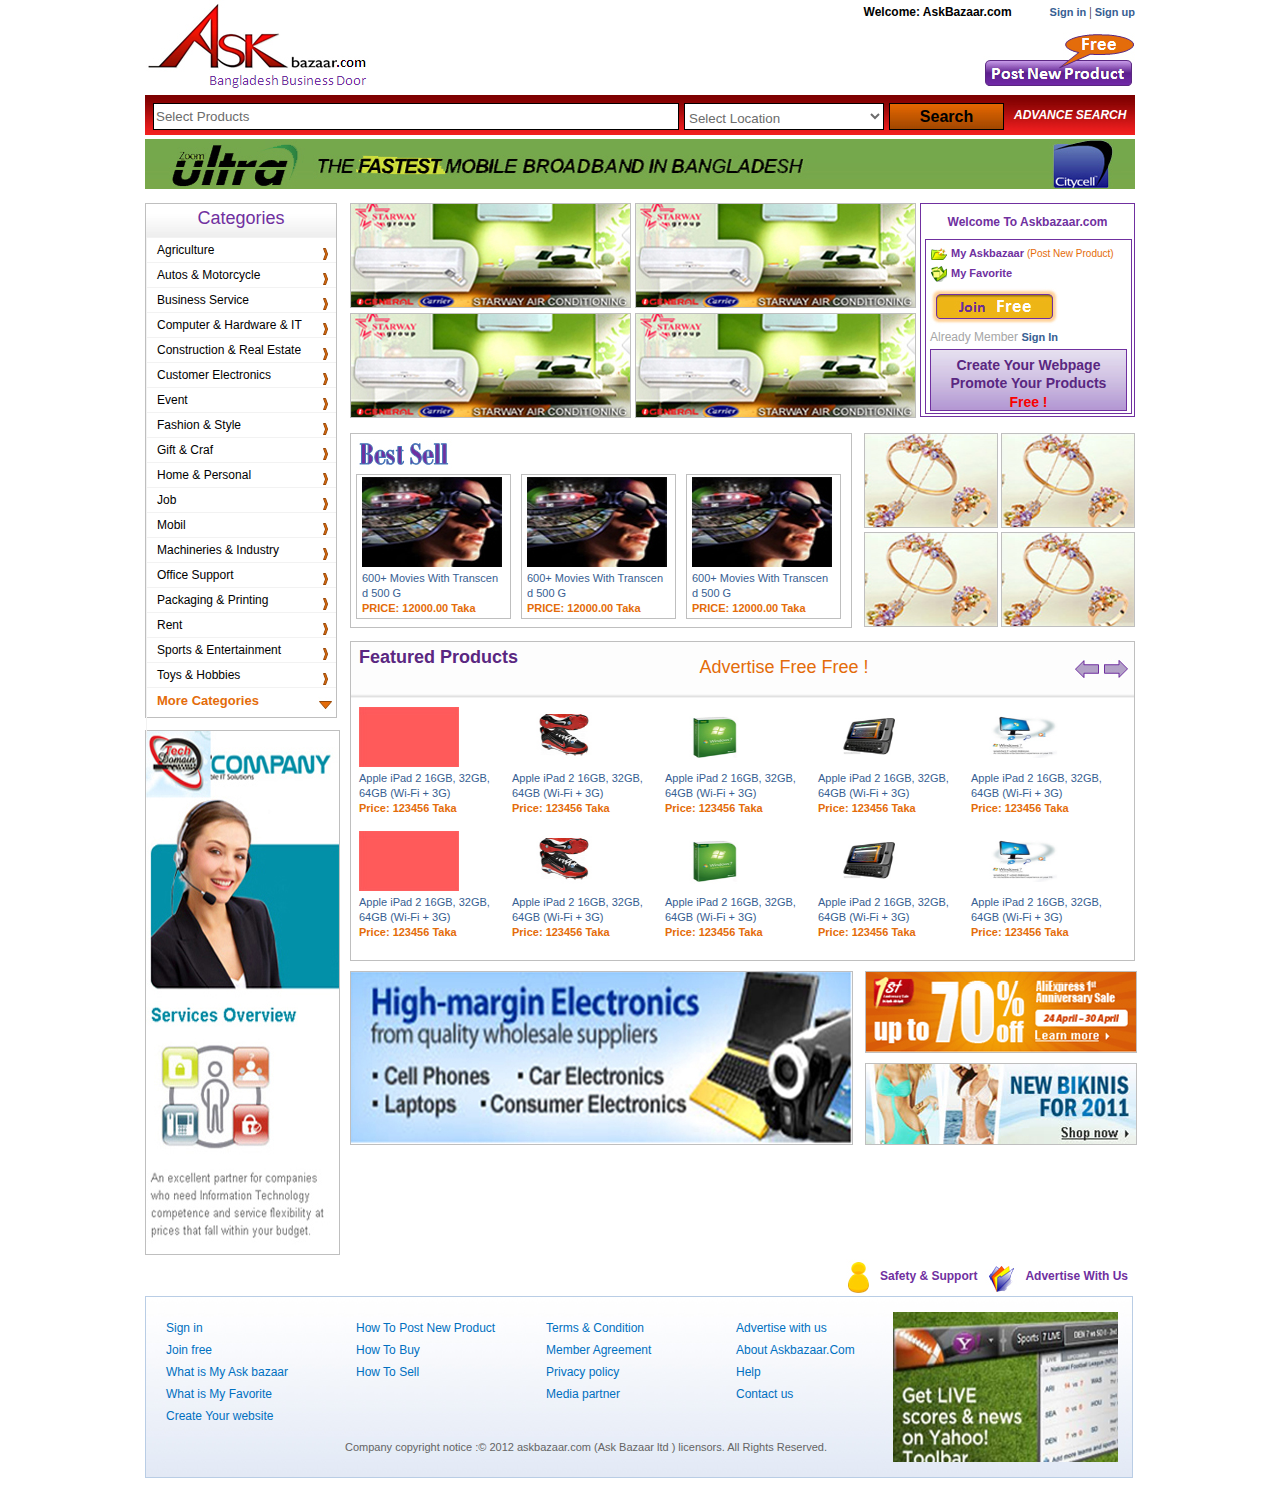
<file: index.html>
<!DOCTYPE html PUBLIC "-//W3C//DTD XHTML 1.0 Strict//EN" "http://www.w3.org/TR/xhtml1/DTD/xhtml1-strict.dtd">
<html xmlns="http://www.w3.org/1999/xhtml" xml:lang="en" lang="en" dir="ltr">
<head>
    <meta http-equiv="Content-Type" content="text/html; charset=utf-8" />
    <title>::. Welcome to AskBazaar.com .::</title>
    <meta http-equiv="Content-Type" content="text/html; charset=utf-8" />
    
    <link rel="shortcut icon" href="images/favicon.ico" type="image/x-icon" />
    
    <script type="text/javascript" src="js/jquery.min.js"></script>
    
    <!-- link to the CSS files for this menu type -->
    <link rel="stylesheet" media="screen" href="js/superfish/css/superfish.css" />
    <link rel="stylesheet" media="screen" href="js/superfish/css/superfish-vertical.css" />
    
    <!-- link to the JavaScript files (hoverIntent is optional) -->
    <script type="text/javascript" src="js/superfish/js/hoverIntent.js"></script> 
    <script type="text/javascript" src="js/superfish/js/superfish.js"></script> 
     
    <!-- initialise Superfish -->
    <script type="text/javascript">
        $(document).ready(function(){ 
            $("ul.sf-menu").superfish({ 
                animation: {height:'show'},   // slide-down effect without fade-in 
                delay:     1200               // 1.2 second delay on mouseout 
            }); 
        });
    </script>
    
    <link type="text/css" rel="stylesheet" media="all" href="css/style.css" />
</head>

<body>
<div id="container">
    
    <div id="header">
        <img width="225" height="91" src="./images/theme/logo.jpg" />
        <ul class="right-block">
            <li class="site-welcome black_text12_BOLD">Welcome: AskBazaar.com</li>
            <li class="nav">
                <a href="#">Sign in</a>
                <span class="black_text11_BOLD">|</span>
                <a href="#">Sign up</a>
            </li>
        </ul>
        <div class="free-offer">
            <img border="0" width="152" height="56" usemap="#Map" src="images/theme/post_new_product_free.jpg" />
            <map id="Map" name="Map"><area href="#" coords="7,32,144,52" shape="rect"></map>
        </div>
    </div>
    <!-- /#header -->
    
    <div id="searchbar">
        <ul>
            <li><input class="search-key" type="text" size="40" value="Select Products" name="textfield" /></li>
            <li>
                <select name="select" class="search-location">
                    <option>Select Location</option>
                </select>
            </li>
            <li><input type="submit" value="Search" name="Submit" class="btn-submit" /></li>
            <li class="advance-search"><a class="advance_search_link" href="#">ADVANCE SEARCH </a></li>
        </ul>
    </div>
    <!-- /#searchbar -->
    
    <div id="content-top-ad" class="bottom-space10">
        <img width="990" height="50" src="images/other/ad1.jpg">
    </div>
    <!-- /#content-top-ad -->
    
    <div id="content">
        
        <div id="leftbar" class="flt-left">
            
            <ul id="left-nav" class="sf-menu sf-vertical sf-js-enabled sf-shadow grey-box">
                <li class="left-nav-title">Categories</li>
                <li class="current">
                    <a class="sf-with-ul" href="#a">Agriculture</a>
                    <ul style="display: none; visibility: hidden; ">
                        <li>
                            <a href="#aa">sample child menu</a>
                        </li>
                        <li class=""><a class="sf-with-ul" href="#">sample child menu</a></li>
                        <li class=""><a class="sf-with-ul" href="#">sample child menu</a></li>
                    </ul>
                </li>
                <li><a href="#">Autos & Motorcycle</a></li>
                <li><a href="#">Business Service</a></li>
                <li><a href="#">Computer & Hardware & IT</a></li>
                <li><a href="#">Construction & Real Estate</a></li>
                <li><a href="#">Customer Electronics</a></li>
                <li><a href="#">Event</a></li>
                <li><a href="#">Fashion & Style</a></li>
                <li><a href="#">Gift & Craf</a></li>
                <li><a href="#">Home & Personal</a></li>
                <li><a href="#">Job</a></li>
                <li><a href="#">Mobil</a></li>
                <li><a href="#">Machineries & Industry</a></li>
                <li><a href="#">Office Support</a></li>
                <li><a href="#">Packaging & Printing</a></li>
                <li><a href="#">Rent</a></li>
                <li><a href="#">Sports & Entertainment</a></li>
                <li><a href="#">Toys & Hobbies</a></li>
                <li class="more-cat clear"><a href="#">More Categories</a></li>
            </ul>
            <!-- /#left-nav -->
            
            <img class="grey-box" width="193" height="523" src="images/other/left_ad.jpg" />

        </div>
        <!-- /#leftbar -->
        
        <div id="main-content" class="flt-right">
            <div class="content-top bottom-space10">
                <ul class="content-top-ad-block two-col">
                    <li class="col1"><img class="grey-box" width="279" height="103" src="images/other/ad2.jpg"></li>
                    <li class="col2"><img class="grey-box" width="279" height="103" src="images/other/ad2.jpg"></li>
                    <li class="col1"><img class="grey-box" width="279" height="103" src="images/other/ad2.jpg"></li>
                    <li class="col2"><img class="grey-box" width="279" height="103" src="images/other/ad2.jpg"></li>
                    <br class="clear"/>
                </ul>
                <!-- /.content-top-add-block -->
                
                <div class="account-nav myAskBazar_box">
                    <div class="MyAskBazar_text12_BOLD title">Welcome To Askbazaar.com</div>
                    <div class="menu-links myAskBazar_box">
                        <ul>
                            <li><img align="absmiddle" width="18" height="14" src="images/theme/myAskBazaar_icon.jpg"></li>
                            <li>
                                <a href="#" class="MyAskBazar_link11">My Askbazaar</a>
                                <span class="orange_text10">(Post New Product)</span>
                            </li>
                        </ul>
                        <ul>
                            <li><img align="absmiddle" width="18" height="18" src="images/theme/my_favorite_icon.jpg"></li>
                            <li><a class="MyAskBazar_link11" href="#">My Favorite</a></li>
                        </ul>
                        <a href="#"><img border="0" width="130" height="39" src="images/theme/join_free_button.jpg"></a><br/>
                        <div class="Aash_text12">
                            Already Member <a href="#" class="sign_in_link">Sign In</a> 
                        </div>
                        <div class="myAskBazar_PURPLE_box">
                            <span class="myAskBazar_PURPLE_box_TEXT">Create Your Webpage Promote Your Products</span><br>
                            <span class="myAskBazar_PURPLE_box_REDTEXT">Free !</span>
                        </div>
                    </div>
                </div>
                <!-- /.account-nav -->
                <br class="clear"/>
            </div>
            <!-- /.content-top -->
            
            <div class="best-sell-row bottom-space10">
                <div class="best-sell-prod flt-left grey-box">
                    <div class="title"><img width="96" height="31" src="images/theme/best_sell.jpg"></div>
                    <ul>
                        <li class="grey-box flt-left first">
                            <img width="140" height="90" src="images/other/ad112.jpg" /><br/>
                            <a class="product_link" href="#">600+ Movies With Transcen d 500 G</a><br/>
                            <a class="price_link" href="#">PRICE: 12000.00 Taka </a>
                        </li>
                        <li class="grey-box flt-left">
                            <img width="140" height="90" src="images/other/ad112.jpg" /><br/>
                            <a class="product_link" href="#">600+ Movies With Transcen d 500 G</a><br/>
                            <a class="price_link" href="#">PRICE: 12000.00 Taka </a>
                        </li>
                        <li class="grey-box flt-left">
                            <img width="140" height="90" src="images/other/ad112.jpg" /><br/>
                            <a class="product_link" href="#">600+ Movies With Transcen d 500 G</a><br/>
                            <a class="price_link" href="#">PRICE: 12000.00 Taka </a>
                        </li>
                    </ul>
                </div>
                <!-- /.best-sell-prod -->
                <div class="best-sell-right-ad flt-right">
                    <ul>
                        <li class="flt-right col1"><img class="grey-box" width="132" height="93" src="images/other/ad8.jpg" /></li>
                        <li class="flt-right col2"><img class="grey-box" width="132" height="93" src="images/other/ad8.jpg" /></li>
                        <li class="flt-right col1"><img class="grey-box" width="132" height="93" src="images/other/ad8.jpg" /></li>
                        <li class="flt-right col2"><img class="grey-box" width="132" height="93" src="images/other/ad8.jpg" /></li>
                    </ul>
                </div>
                <!-- /.best-sell-right-ad -->
                <br class="clear" />
            </div>
            <!-- /.best-sell-row -->
            
            <div class="featured-prod grey-box bottom-space10">
                <ul class="top-bar">
                    <li class="FeaturedPro18_BOLD flt-left">Featured Products</li>
                    <li class="free-ad"><p class="orange_text18">Advertise Free Free !</p></li>
                    <li class="nav flt-right">
                        <img class="prev" width="26" height="20" src="images/theme/arrow_left.jpg">
                        <img class="next" width="26" height="20" src="images/theme/arrow_right.jpg">
                    </li>
                    <br class="clear" />
                </ul>
                <!-- /.top-bar -->
                <ul class="prod-list">
                    <li>
                        <img width="100" height="60" src="images/other/p1-2.jpg" /><br/>
                        <a class="product_link" href="#">Apple iPad 2 16GB, 32GB, 64GB (Wi-Fi + 3G)</a><br/>
                        <a class="price_link" href="#">Price: 123456 Taka</a>
                    </li>
                    <li>
                        <img width="100" height="60" src="images/other/p2.jpg" /><br/>
                        <a class="product_link" href="#">Apple iPad 2 16GB, 32GB, 64GB (Wi-Fi + 3G)</a><br/>
                        <a class="price_link" href="#">Price: 123456 Taka</a>
                    </li>
                    <li>
                        <img width="100" height="60" src="images/other/p3.jpg" /><br/>
                        <a class="product_link" href="#">Apple iPad 2 16GB, 32GB, 64GB (Wi-Fi + 3G)</a><br/>
                        <a class="price_link" href="#">Price: 123456 Taka</a>
                    </li>
                    <li>
                        <img width="100" height="60" src="images/other/p4.jpg" /><br/>
                        <a class="product_link" href="#">Apple iPad 2 16GB, 32GB, 64GB (Wi-Fi + 3G)</a><br/>
                        <a class="price_link" href="#">Price: 123456 Taka</a>
                    </li>
                    <li>
                        <img width="100" height="60" src="images/other/p5.jpg" /><br/>
                        <a class="product_link" href="#">Apple iPad 2 16GB, 32GB, 64GB (Wi-Fi + 3G)</a><br/>
                        <a class="price_link" href="#">Price: 123456 Taka</a>
                    </li>
                    <li>
                        <img width="100" height="60" src="images/other/p1-2.jpg" /><br/>
                        <a class="product_link" href="#">Apple iPad 2 16GB, 32GB, 64GB (Wi-Fi + 3G)</a><br/>
                        <a class="price_link" href="#">Price: 123456 Taka</a>
                    </li>
                    <li>
                        <img width="100" height="60" src="images/other/p2.jpg" /><br/>
                        <a class="product_link" href="#">Apple iPad 2 16GB, 32GB, 64GB (Wi-Fi + 3G)</a><br/>
                        <a class="price_link" href="#">Price: 123456 Taka</a>
                    </li>
                    <li>
                        <img width="100" height="60" src="images/other/p3.jpg" /><br/>
                        <a class="product_link" href="#">Apple iPad 2 16GB, 32GB, 64GB (Wi-Fi + 3G)</a><br/>
                        <a class="price_link" href="#">Price: 123456 Taka</a>
                    </li>
                    <li>
                        <img width="100" height="60" src="images/other/p4.jpg" /><br/>
                        <a class="product_link" href="#">Apple iPad 2 16GB, 32GB, 64GB (Wi-Fi + 3G)</a><br/>
                        <a class="price_link" href="#">Price: 123456 Taka</a>
                    </li>
                    <li>
                        <img width="100" height="60" src="images/other/p5.jpg" /><br/>
                        <a class="product_link" href="#">Apple iPad 2 16GB, 32GB, 64GB (Wi-Fi + 3G)</a><br/>
                        <a class="price_link" href="#">Price: 123456 Taka</a>
                    </li>
                    <br class="clear" />
                </ul>
                <!-- /.prod-list -->
            </div>
            <!-- /.featured-prod -->
            
            <div class="home-ad-row-3 bottom-space10">
                <div class="col1 flt-left">
                    <img class="grey-box" width="501" height="172" src="images/other/bottom_ad.jpg" />
                </div>
                <div class="col2 flt-right">
                    <img class="grey-box" width="270" height="80" src="images/other/side1.jpg" />
                    <img class="grey-box" width="270" height="80" src="images/other/side2.jpg" />
                </div>
                <br class="clear"/>
            </div>
            <!-- /.home-ad-row-3 -->
        </div>
        <!-- /#main-content -->
        <br class="clear"/>
        
    </div>
    <!-- /#content -->
    
    <div id="footer">
        <ul class="footer-hotmenu">
            <li>
                <img align="absmiddle" width="26" height="37" src="images/theme/safety.jpg" />
                <a class="MyAskBazar_link" href="#">Safety & Support </a>
            </li>
            <li>
                <img align="absmiddle" width="32" height="34" src="images/theme/advertise.jpg" />
                <a class="MyAskBazar_link" href="#">Advertise With  Us</a>
            </li>
        </ul>
        <!-- /.footer-hotmenu -->
        <div class="footer-links blue-box bottom-space10">
            <ul class="links">
                <li><a class="bottom_link" href="#">Sign in</a></li>
                <li><a class="bottom_link" href="#">Join free </a></li>
                <li><a href="#" class="bottom_link">What is My Ask bazaar</a></li>
                <li><a href="#" class="bottom_link">What is My Favorite</a></li>
                <li><a href="#" class="bottom_link">Create Your website</a></li>
            </ul>
            <ul class="links">
                <li><a href="#" class="bottom_link">How To Post New Product</a></li>
                <li><a href="#" class="bottom_link">How To Buy</a></li>
                <li><a href="#" class="bottom_link">How To Sell</a></li>
            </ul>
            <ul class="links">
                <li><a href="#" class="bottom_link">Terms &  Condition</a></li>
                <li><a href="#" class="bottom_link">Member Agreement</a></li>
                <li><a href="#" class="bottom_link">Privacy policy</a></li>
                <li><a href="#" class="bottom_link">Media partner</a></li>
            </ul>
            <ul class="links">
                <li><a href="#" class="bottom_link">Advertise with us</a></li>
                <li><a href="#" class="bottom_link">About  Askbazaar.Com </a></li>
                <li><a href="#" class="bottom_link">Help </a></li>
                <li><a href="#" class="bottom_link">Contact us </a></li>
            </ul>
        </div>
        
        <div class="Aash_text11 copyright">Company  copyright notice :© 2012  askbazaar.com  (Ask Bazaar  ltd ) licensors. All Rights  Reserved.</div>
        
        <img class="footer-ad" width="225" height="150" src="images/other/bottom_ad2.jpg" />
        
    </div>
    <!-- /#footer -->
    
</div>
</body>

</html>
</file>
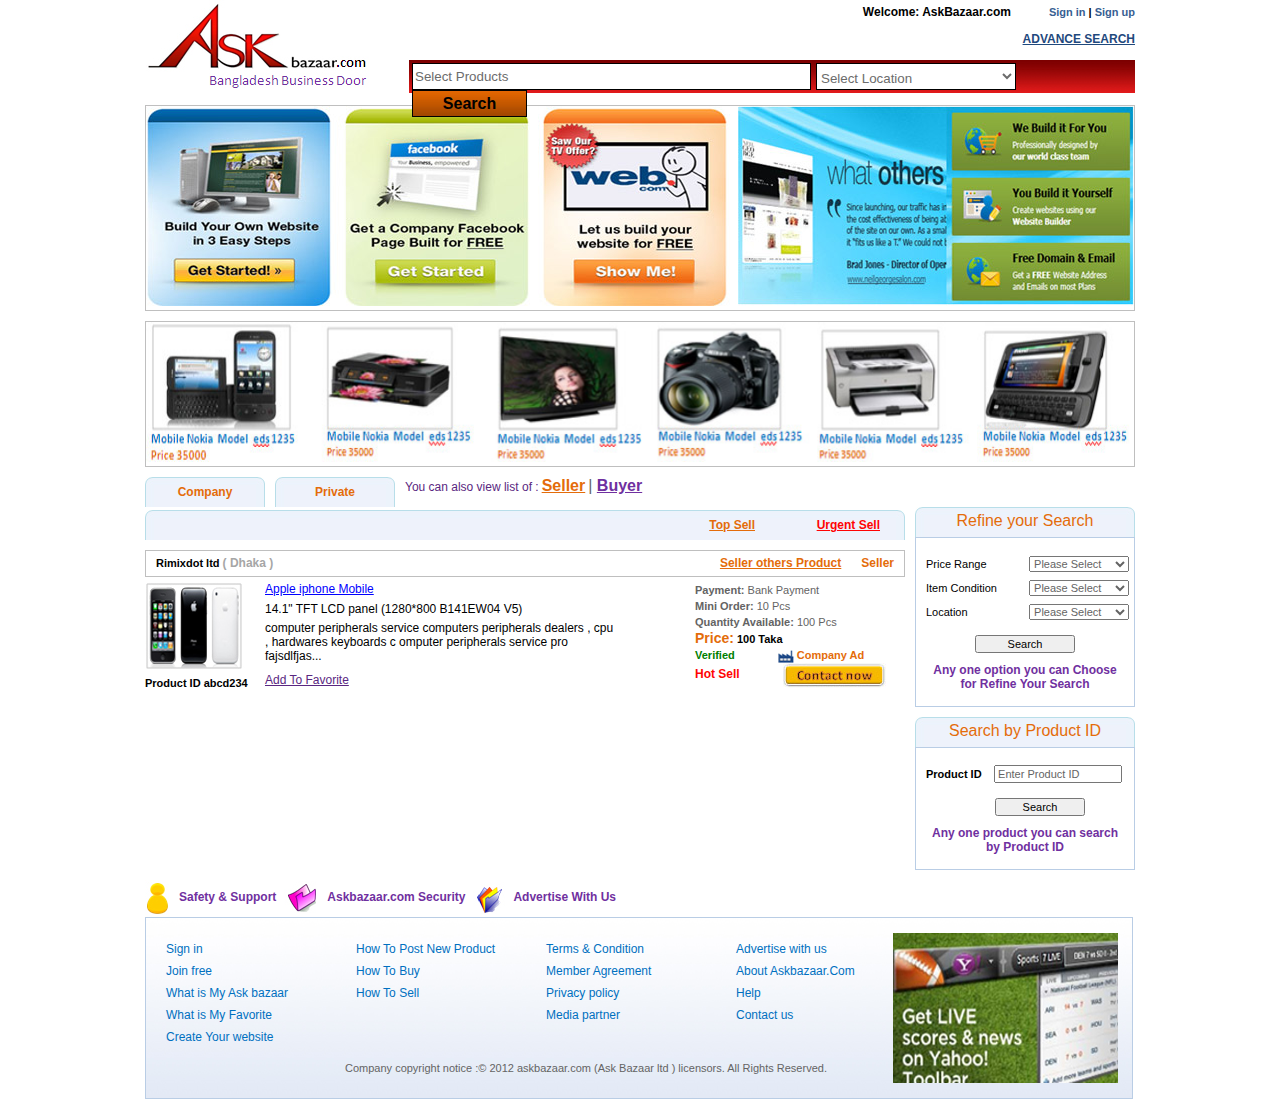
<file: search_result.html>
<!DOCTYPE html PUBLIC "-//W3C//DTD XHTML 1.0 Strict//EN" "http://www.w3.org/TR/xhtml1/DTD/xhtml1-strict.dtd">
<html xmlns="http://www.w3.org/1999/xhtml" xml:lang="en" lang="en" dir="ltr">
<head>
    <meta http-equiv="Content-Type" content="text/html; charset=utf-8" />
    <title>::. Welcome to AskBazaar.com .::</title>
    <meta http-equiv="Content-Type" content="text/html; charset=utf-8" />
    
    <link rel="shortcut icon" href="images/favicon.ico" type="image/x-icon" />
    
    <script type="text/javascript" src="js/jquery.min.js"></script>
    
    <link type="text/css" rel="stylesheet" media="all" href="css/style.css" />
</head>

<body class="search-result">
<div id="container">
    
    <div id="header" class="bottom-space10">
        <img width="225" height="91" src="./images/theme/logo.jpg" />
        <ul class="right-block">
            <li class="site-welcome black_text12_BOLD">Welcome: AskBazaar.com</li>
            <li class="nav">
                <a href="#">Sign in</a>
                <span class="black_text11_Bold">|</span>
                <a href="#">Sign up</a>
            </li>
        </ul>
        <div class="free-offer"><a href="#" class="blue_text12_BOLD">ADVANCE SEARCH</a></div>
        <div id="searchbar">
            <ul>
                <li><input class="search-key" type="text" size="40" value="Select Products" name="textfield" /></li>
                <li>
                    <select name="select" class="search-location">
                        <option>Select Location</option>
                    </select>
                </li>
                <li><input type="submit" value="Search" name="Submit" class="btn-submit" /></li>
            </ul>
        </div>
        <!-- /#searchbar -->
    </div>
    <!-- /#header -->
    
    
    <div id="content">
        
        <div class="grey-box bottom-space10">
            <img width="988" height="200" src="images/other/search_result_banner_ad.jpg" />
        </div>
        <div class="grey-box bottom-space10">
            <img width="988" height="140" src="images/other/search_result_banner_ad-2.jpg" />
        </div>
        
        <div id="result">
            <div class="tab corner">
                <ul class="company">
                    <li class="left-top"></li>
                    <li class="left"></li>
                    <li class="right-top"></li>
                    <li class="right"></li>
                    <li class="link"><a href="javascript:void(0);" class="orange_link12">Company</a></li>
                </ul>
            </div>
            <div class="tab corner">
                <ul class="private">
                    <li class="left-top"></li>
                    <li class="left"></li>
                    <li class="right-top"></li>
                    <li class="right"></li>
                    <li class="link"><a href="javascript:void(0);" class="orange_link12">Private</a></li>
                </ul>
            </div>
            <!-- /.tab -->
            
            <div class="">
                <span class="purple_text12">You can also view list of :</span>
                <a class="orange_text16" href="#"><strong>Seller</strong></a> <span class="ash_text16_Bold"> | </span>
                <a class="purple_text16_Bold" href="#"><strong>Buyer</strong></a>
            </div>
            
            <div class="result-top-bar corner">
                <br class="clear"/>
                <ul>
                    <li class="left-top"></li>
                    <li class="left"></li>
                    <li class="right-top"></li>
                    <li class="right"></li>
                    <li class="top-sell"><a href="javascript:void(0);" class="red_text12_Bold">Urgent Sell</a></li>
                    <li class="top-sell"><a href="javascript:void(0);" class="orange_text12_Bold">Top Sell</a></li>
                </ul>
            </div>
            <!-- /.result-top-bar -->
            <div class="result-item-list">
                <div class="item">
                    <ul class="item-topbar grey-box top-space10">
                        <li class="left black_text11_Bold">Rimixdot ltd <span class="Aash_text12">( Dhaka )</span></li>
                        <li class="right seller orange_text12_Bold">Seller</li>
                        <li class="right seller-other-prod"><a href="#" class="orange_text12_Bold">Seller others Product</a></li>
                    </ul>
                    <div class="item-body">
                        <div class="col-left-1">
                            <img border="0" width="100" height="90" src="images/other/product1.jpg" /><br/>
                            <strong class="black_text11">Product ID abcd234</strong>
                        </div>
                        <div class="col-left-2">
                            <a class="search_title_link12" target="_blank" href="#">Apple iphone Mobile</a>
                            <div class="model black_text12 top-bottom-space5">14.1" TFT LCD panel (1280*800 B141EW04 V5)</div>
                            <div class="black_text12 bottom-space10">
                                computer peripherals service computers peripherals dealers , cpu , hardwares
                                keyboards c omputer peripherals service pro fajsdlfjas...
                            </div>
                            <a class="purple_text12" href="#">Add To Favorite</a>
                        </div>
                        <div class="col-right top-space5">
                            <div class="ash_text11"><strong>Payment:</strong> Bank Payment</div>
                            <div class="ash_text11"><strong>Mini Order:</strong> 10 Pcs</div>
                            <div class="ash_text11"><strong>Quantity Available:</strong> 100 Pcs</div>
                            <div><strong class="orange_text14">Price:</strong> <strong class="black_text11">100 Taka</strong></div>
                            <div>
                                <strong class="green_text11_Bold right-space40">Verified</strong>
                                <img width="16" height="13" align="absmiddle" src="images/theme/company_icon.jpg" />
                                <span class="orange_text11_Bold">Company Ad</span>
                            </div>
                            <div>
                                <strong class="red_text12_Bold right-space40">Hot Sell </strong>
                                <a target="_blank" href="#"><img align="absmiddle" border="0" width="103" height="25" src="images/theme/contact_now.jpg" /></a>
                            </div>
                        </div>
                    </div>
                </div>
            </div>
            <!-- /.result-prod-list -->
        </div>
        <!-- /#result -->
        
        <div id="result-sidebar">
            <div id="refine-search" class="corner bottom-space10">
                <ul>
                    <li class="left-top"></li>
                    <li class="left"></li>
                    <li class="right-top"></li>
                    <li class="right"></li>
                    <li class="title orange_text16_Bold">Refine your Search</li>
                </ul>
                <div class="search-form blue-box black_text11">
                    <label for="selPriceRange">Price Range</label>
                    <select class="ash_text11" name="selPriceRange">
                        <option>Please Select</option>
                    </select><br/>
                    <label for="selItemCondition">Item Condition</label>
                    <select class="ash_text11" name="selItemCondition">
                        <option>Please Select</option>
                    </select><br/>
                    <label for="selLocation">Location</label>
                    <select class="ash_text11" name="selLocation">
                        <option>Please Select</option>
                    </select><br/>
                    <div class="MyAskBazar_text12_BOLD centerText top-space10 bottom-space10">
                        <input type="submit" value="Search" class="black_text11 bottom-space10" name="Submit" /><br/>
                        Any one option you can Choose <br>for Refine Your Search
                    </div>
                </div>
            </div>
            <!-- /#refine-search -->

            <div id="search-by-prod" class="corner bottom-space10">
                <ul>
                    <li class="left-top"></li>
                    <li class="left"></li>
                    <li class="right-top"></li>
                    <li class="right"></li>
                    <li class="title orange_text16_Bold">Search by Product ID</li>
                </ul>
                <div class="search-form blue-box black_text11_Bold">
                    <label for="txtProductID">Product ID</label>
                    <input type="text" size="15" value="Enter Product ID" class="ash_text11" name="txtProductID" />
                    <div class="MyAskBazar_text12_BOLD centerText top-space10 bottom-space10">
                        <input type="submit" value="Search" class="black_text11 bottom-space10 submit" name="Submit" /><br/>
                        Any one product you can search <br/>by Product ID 
                    </div>
                </div>
            </div>
            <!-- /#search-by-prod -->
        </div>
        
        <div id="main-content" class="flt-right">
        
        </div>
        <!-- /#main-content -->
        <br class="clear"/>
        
    </div>
    <!-- /#content -->
    
    <div id="footer">
        <ul class="footer-hotmenu">
            <li>
                <img align="absmiddle" width="26" height="37" src="images/theme/safety.jpg" />
                <a class="MyAskBazar_link" href="#">Safety & Support </a>
            </li>
            <li>
                <img align="absmiddle" width="35" height="35" src="images/theme/security.jpg" />
                <a class="MyAskBazar_link" href="#">Askbazaar.com Security </a>
            </li>
            <li>
                <img align="absmiddle" width="32" height="34" src="images/theme/advertise.jpg" />
                <a class="MyAskBazar_link" href="#">Advertise With  Us</a>
            </li>
        </ul>
        <!-- /.footer-hotmenu -->
        <div class="footer-links blue-box bottom-space10">
            <ul class="links">
                <li><a class="bottom_link" href="#">Sign in</a></li>
                <li><a class="bottom_link" href="#">Join free </a></li>
                <li><a href="#" class="bottom_link">What is My Ask bazaar</a></li>
                <li><a href="#" class="bottom_link">What is My Favorite</a></li>
                <li><a href="#" class="bottom_link">Create Your website</a></li>
            </ul>
            <ul class="links">
                <li><a href="#" class="bottom_link">How To Post New Product</a></li>
                <li><a href="#" class="bottom_link">How To Buy</a></li>
                <li><a href="#" class="bottom_link">How To Sell</a></li>
            </ul>
            <ul class="links">
                <li><a href="#" class="bottom_link">Terms &  Condition</a></li>
                <li><a href="#" class="bottom_link">Member Agreement</a></li>
                <li><a href="#" class="bottom_link">Privacy policy</a></li>
                <li><a href="#" class="bottom_link">Media partner</a></li>
            </ul>
            <ul class="links">
                <li><a href="#" class="bottom_link">Advertise with us</a></li>
                <li><a href="#" class="bottom_link">About  Askbazaar.Com </a></li>
                <li><a href="#" class="bottom_link">Help </a></li>
                <li><a href="#" class="bottom_link">Contact us </a></li>
            </ul>
        </div>
        
        <div class="Aash_text11 copyright">Company  copyright notice :© 2012  askbazaar.com  (Ask Bazaar  ltd ) licensors. All Rights  Reserved.</div>
        
        <img class="footer-ad" width="225" height="150" src="images/other/bottom_ad2.jpg" />
        
    </div>
    <!-- /#footer -->
    
</div>
</body>

</html>
</file>
<file: js/superfish/css/superfish.css>
/*** ESSENTIAL STYLES ***/
.sf-menu, .sf-menu * {
	margin:			0;
	padding:		0;
	list-style:		none;
}
.sf-menu {
	line-height:	1.0;
}
.sf-menu ul {
	position:		absolute;
	top:			-999em;
	width:			190px; /* left offset of submenus need to match (see below) */
}
.sf-menu ul li {
	width:			100%;
}
.sf-menu li:hover {
	visibility:		inherit; /* fixes IE7 'sticky bug' */
}
.sf-menu li {
	float:			left;
	position:		relative;
}
.sf-menu a {
	display:		block;
	position:		relative;
}
.sf-menu li:hover ul,
.sf-menu li.sfHover ul {
	left:			0;
	top:			2.5em; /* match top ul list item height */
	z-index:		99;
}
ul.sf-menu li:hover li ul,
ul.sf-menu li.sfHover li ul {
	top:			-999em;
}
ul.sf-menu li li:hover ul,
ul.sf-menu li li.sfHover ul {
	left:			10em; /* match ul width */
	top:			0;
}
ul.sf-menu li li:hover li ul,
ul.sf-menu li li.sfHover li ul {
	top:			-999em;
}
ul.sf-menu li li li:hover ul,
ul.sf-menu li li li.sfHover ul {
	left:			10em; /* match ul width */
	top:			0;
}

/*** DEMO SKIN ***/
.sf-menu {
	float:			left;
	margin-bottom:	1em;
}
.sf-menu a {
	border-left:	1px solid #fff;
	border-top:		1px solid #CFDEFF;
	padding: 		.75em 1em;
	text-decoration:none;
}
.sf-menu a, .sf-menu a:visited  { /* visited pseudo selector so IE6 applies text colour*/
	color:			#000;
}
.sf-menu li {
	background:		#FFF;
}
.sf-menu li li {
	background:		#FFF;
    border-left: 1px solid #BFBFBF;
}
.sf-menu li li li {
	background:		#FFF;
}
.sf-menu li:hover, .sf-menu li.sfHover,
.sf-menu a:focus, .sf-menu a:hover, .sf-menu a:active {
	background-color:		#FFF;
	outline:		0;
    background: url("../images/theme/arrow.jpg") no-repeat scroll 175px 10px transparent;
}
.sf-menu li li{
    border-right: 1px solid #F2F2F2;
}
.sf-menu a:focus, .sf-menu a:hover, .sf-menu a:active{
    background: transparent;
}

/*** arrows **/
.sf-menu a.sf-with-ul {
	padding-right: 	2.25em;
	min-width:		1px; /* trigger IE7 hasLayout so spans position accurately */
}
.sf-sub-indicator {
	position:		absolute;
	display:		block;
	right:			.75em;
	top:			1.05em; /* IE6 only */
	width:			10px;
	height:			10px;
	text-indent: 	-999em;
	overflow:		hidden;
	background:		url('../images/arrows-ffffff.png') no-repeat -10px -100px; /* 8-bit indexed alpha png. IE6 gets solid image only */
}
a > .sf-sub-indicator {  /* give all except IE6 the correct values */
	top:			.8em;
	background-position: 0 -100px; /* use translucent arrow for modern browsers*/
}
/* apply hovers to modern browsers */
a:focus > .sf-sub-indicator,
a:hover > .sf-sub-indicator,
a:active > .sf-sub-indicator,
li:hover > a > .sf-sub-indicator,
li.sfHover > a > .sf-sub-indicator {
	background-position: -10px -100px; /* arrow hovers for modern browsers*/
}

/* point right for anchors in subs */
.sf-menu ul .sf-sub-indicator { background-position:  -10px 0; }
.sf-menu ul a > .sf-sub-indicator { background-position:  0 0; }
/* apply hovers to modern browsers */
.sf-menu ul a:focus > .sf-sub-indicator,
.sf-menu ul a:hover > .sf-sub-indicator,
.sf-menu ul a:active > .sf-sub-indicator,
.sf-menu ul li:hover > a > .sf-sub-indicator,
.sf-menu ul li.sfHover > a > .sf-sub-indicator {
	background-position: -10px 0; /* arrow hovers for modern browsers*/
}

/*** shadows for all but IE6 ***/
.sf-shadow ul {
	/*background:	url('../images/shadow.png') no-repeat bottom right;*/
	padding: 0 8px 9px 0;
	-moz-border-radius-bottomleft: 17px;
	-moz-border-radius-topright: 17px;
	-webkit-border-top-right-radius: 17px;
	-webkit-border-bottom-left-radius: 17px;
}
.sf-shadow ul.sf-shadow-off {
	background: transparent;
}
</file>
<file: js/superfish/css/superfish-vertical.css>
/*** adding sf-vertical in addition to sf-menu creates a vertical menu ***/
.sf-vertical, .sf-vertical li {
	width:	190px;
}
/* this lacks ul at the start of the selector, so the styles from the main CSS file override it where needed */
.sf-vertical li:hover ul,
.sf-vertical li.sfHover ul {
	left:	190px; /* match ul width */
	top:	0;
}

/*** alter arrow directions ***/
.sf-vertical .sf-sub-indicator { background-position: -10px 0; } /* IE6 gets solid image only */
.sf-vertical a > .sf-sub-indicator { background-position: 0 0; } /* use translucent arrow for modern browsers*/

/* hover arrow direction for modern browsers*/
.sf-vertical a:focus > .sf-sub-indicator,
.sf-vertical a:hover > .sf-sub-indicator,
.sf-vertical a:active > .sf-sub-indicator,
.sf-vertical li:hover > a > .sf-sub-indicator,
.sf-vertical li.sfHover > a > .sf-sub-indicator {
	background-position: -10px 0; /* arrow hovers for modern browsers*/
}
</file>
<file: css/style.css>
/* AskBazaar Style */

/* Common */
body{
    background-color: #FFFFFF;
    margin: 0;
    font-size: 12px;
}
p{margin:0;}
ul{ list-style: none; margin: 0; padding: 0;}
.top-space5{ margin-top: 5px; }
.bottom-space5{ margin-bottom: 5px; }
.top-bottom-space5{ margin-top: 5px; margin-bottom: 5px;}
.top-space10{ margin-top: 10px; }
.bottom-space10{ margin-bottom: 10px; }
.top-bottom-space10{ margin-top: 10px; margin-bottom: 10px;}
.left-space10{ margin-left: 10px; }
.left-space40{ margin-left: 40px; }
.right-space10{ margin-right: 10px; }
.right-space40{ margin-right: 40px; }
.centerText{ text-align: center; }

.ash_text11 {
    color: #646464;
    font-family: Arial;
    font-size: 11px;
}
.ash_text11_Bold {
    color: #646464;
    font-family: Arial;
    font-size: 11px;
}
.ash_text16_Bold {
    color: #646464;
    font-family: Arial;
    font-size: 16px;
}
.black_text11 {
    color: #000000;
    font-family: Arial;
    font-size: 11px;
}
.black_text11_Bold {
    color: #000000;
    font-family: Arial;
    font-size: 11px;
    font-weight: bold;
}
.black_text12 {
    color: #000000;
    font-family: Arial;
    font-size: 12px;
}
.black_text12_BOLD {
    color: #000000;
    font-family: Arial;
    font-size: 12px;
    font-weight: bold;
}
.green_text11_Bold {
    color: #008000;
    font-family: Arial;
    font-size: 11px;
    font-weight: bold;
}
.orange_text10 {
    color: #E46C0A;
    font-family: Arial;
    font-size: 10px;
}
.orange_text11_Bold {
    color: #E46C0A;
    font-family: Arial;
    font-size: 11px;
    font-weight: bold;
}
.orange_text12_Bold {
    color: #E46C0A;
    font-family: Arial;
    font-size: 12px;
    font-weight: bold;
}
.orange_text14 {
    color: #E46C0A;
    font-family: Arial;
    font-size: 14px;
}
.orange_text16{
    color: #E46C0A;
    font-family: Arial;
    font-size: 16px;
}
.orange_text16_Bold{
    color: #E46C0A;
    font-family: Arial;
    font-size: 16px;
}
.orange_text18 {
    color: #E46C0A;
    font-family: Arial;
    font-size: 18px;
}
.purple_text12 {
    color: #5A2781;
    font-family: Arial;
    font-size: 12px;
}
.purple_text16_Bold {
    color: #7030A0;
    font-family: Arial;
    font-size: 16px;
    font-weight: bold;
}
.red_text12_Bold {
    color: #FF0404;
    font-family: Arial;
    font-size: 12px;
    font-weight: bold;
}
.Aash_text11 {
    color: #646464;
    font-family: Arial;
    font-size: 11px;
}
.Aash_text12 {
    color: #A6A6A6;
    font-family: Arial;
    font-size: 12px;
}
.blue_text12_BOLD {
    color: #1F497D;
    font-family: Arial;
    font-size: 12px;
    font-weight: bold;
}
a.blue_link_12:link {
    color: #1F497D;
    font-family: Arial;
    font-size: 12px;
    text-decoration: none;
}
a.blue_link_12:hover{ text-decoration: underline; }
a.product_link,a.product_link:link {
    color: #376092;
    font-family: Arial;
    font-size: 11px;
    text-decoration: none;
}
a.product_link:hover{ text-decoration: underline; }
a.price_link,a.price_link:link {
    color: #E46C0A;
    font-family: Arial;
    font-size: 11px;
    font-weight: bold;
    text-decoration: none;
}
a.price_link:hover{ text-decoration: underline; }
a.MyAskBazar_link, a.MyAskBazar_link:link {
    color: #7030A0;
    font-family: Arial;
    font-size: 12px;
    font-weight: bold;
    padding: 5px;
    text-decoration: none;
}
a.MyAskBazar_link:hover{ text-decoration: underline; }
a.orange_link12:link {
    color: #E46C0A;
    font-family: Arial;
    font-size: 12px;
    font-weight: bold;
    text-decoration: none;
}
a.orange_link12:hover { text-decoration: underline; }
a.search_title_link12:link {
    color: #0000FF;
    font-family: Arial;
    font-size: 12px;
    text-decoration: underline;
}
a.search_title_link12:hover{ color: #C40000; }

.grey-box, .gray-box{ border: 1px solid #BFBFBF; }
.blue-box{ border: 1px solid #B9CDE5; }
.clear{ clear: both; }
.flt-right{ float: right; }
.flt-left{ float: left; }

.red{
    border: 1px solid #FF0000;
}
.green{
    border: 1px solid #159E00;
}
.blue{
    border: 1px solid #0025AD;
}

#container{
    width: 990px;
    margin: 0 auto;
    position: relative;
}

/* Header Region */
#header{
    position: relative;
}
#header .right-block,
#header .free-offer{
    position: absolute;
    right: 0;
    top: 0;
}
#header .right-block{
    margin: 5px 0 0;    
}
#header .free-offer{
    top: 32px;
}
ul.right-block li{
    display: inline-block;
}
ul.right-block li.site-welcome{ padding-right: 35px; }
ul.right-block li.nav a:link,
ul.right-block li.nav a:visited{
    color: #376092;
    font-family: Arial;
    font-size: 11px;
    font-weight: bold;
    text-decoration: none;
}
ul.right-block li.nav a:hover{
    text-decoration: underline;
}

/* Search bar */
#searchbar{
    background: url("../images/theme/search_bg.jpg") repeat-x scroll 0 0 transparent;
    height: 28px;
    padding: 8px;
    text-align: right;
}
#searchbar ul{position: relative; margin:0; padding:0;}
#searchbar li{ float: left;}
#searchbar .btn-submit{
    background: url("../images/theme/search_btn_bg.jpg") repeat-x scroll 0 0 transparent;
    border: 1px solid #000000;
    font-size: 16px;
    font-weight: bold;
    line-height: 10px;
    width: 90px;
}
#searchbar .search-key, #searchbar .search-location, #searchbar .btn-submit{
    border: 1px solid #000000;
    background-color: #fff;
    margin-right: 5px;
    height: 27px;
    color: #6c6c6c;
}
#searchbar .search-key{ height: 23px; width: 520px;}
#searchbar .search-location{ width: 200px; padding-top: 3px;}
#searchbar .btn-submit{ width: 115px; color: #000;}
#searchbar .advance-search{ padding: 5px 0 0 5px;}
a.advance_search_link,
a.advance_search_link:link {
    color: #FFFFFF;
    font-family: Arial;
    font-size: 12px;
    font-style: italic;
    font-weight: bold;
    text-decoration: none;
}

/* Left navigation */
#left-nav{
    /*border: 1px solid #BFBFBF;*/
}
.sf-menu .left-nav-title, .sf-menu .left-nav-title:hover{
    background-image: url("../images/theme/bottom_bg_new.jpg");
    background-repeat: repeat-x;
    color: #7030A0;
    font-family: Arial,Helvetica,sans-serif;
    font-size: 18px;
    padding: 5px 2px 0;
    width: 98%;
    text-align: center;
    height: 28px;
}
.sf-menu a,.sf-menu a:link{
    border-color: #F2F2F2;
    color: #000000;
    font-family: Arial;
    font-size: 12px;
    padding: 10px;
    text-decoration: none;
    line-height: 5px;
}
.sf-menu a:hover{
    color: #C40000;
    text-decoration: underline;
    background: url("../images/theme/arrow.jpg") no-repeat scroll 174px 9px transparent;
    background-color: #FFF;
}
.sf-menu li, .sf-menu li:hover, .sf-menu li.sfHover{
    background: url("../images/theme/arrow.jpg") no-repeat scroll 175px 10px transparent;
    height: 25px;
}
.sf-menu .more-cat{
    background: url("../images/theme/more_categories_arrow.jpg") no-repeat scroll 170px 10px transparent;
    height: 30px !important;
}
.sf-menu .more-cat a, .sf-menu .more-cat a:link{
    height: 30px !important;
    color: #E46C0A;
    font-family: Arial;
    font-size: 13px;
    font-weight: bold;
    padding: 10px;
    text-decoration: none;
    background: url("../images/theme/more_categories_arrow.jpg") no-repeat scroll 170px 10px transparent;
}
.sf-menu .more-cat a:focus, .sf-menu .more-cat a:hover, .sf-menu .more-cat a:active{
    color: #C40000;
    text-decoration: underline;
    background: url("../images/theme/more_categories_arrow.jpg") no-repeat scroll 170px 10px transparent;
}

/*****************************************************
 *                    Left bar                       *
 ****************************************************/
#leftbar{ width: 200px; }

/*****************************************************
*         Main content (Body content)                *
******************************************************/
#main-content{ width: 785px; }
/* Content top Ad panel */
.content-top-ad-block{
    width: 565px;
    float: left;
}
.content-top-ad-block li{
    float: left;
    width: 278px;
}
.content-top-ad-block li.col2{
    margin-left: 7px;
    margin-bottom: 1px;
}
/* Account Navigation panel */
.account-nav{ width: 205px !important; margin-top: 0 !important; float: right; }
.account-nav .title{text-align: center;}
.account-nav ul li{display: inline-block; margin-bottom: 4px;}
.MyAskBazar_text12_BOLD {
    color: #7030A0;
    font-family: Arial;
    font-size: 12px;
    font-weight: bold;
    padding: 5px;
}
a.MyAskBazar_link11, a.MyAskBazar_link11:link {
    color: #7030A0;
    font-family: Arial;
    font-size: 11px;
    font-weight: bold;
    text-decoration: none;
}
a.sign_in_link, a.sign_in_link:link {
    color: #376092;
    font-family: Arial;
    font-size: 11px;
    font-weight: bold;
    text-decoration: none;
}
.myAskBazar_box {
    border: 1px solid #7030A0;
    padding: 6px 4px 2px;
    width: 96%;
    margin-top: 5px;
}
.myAskBazar_PURPLE_box {
    background-image: url("../images/theme/purpal.jpg");
    background-repeat: repeat-x;
    border: 1px solid #7030A0;
    font-family: Arial;
    font-size: 14px;
    font-weight: bold;
    height: 54px;
    line-height: 130%;
    padding-left: 3px;
    padding-right: 3px;
    padding-top: 6px;
    width: 96%;
    text-align: center;
    margin-top: 5px;
}
.myAskBazar_PURPLE_box_TEXT {
    color: #5A2781;
    font-family: ARIAL;
    font-size: 14px;
    font-weight: bold;
}
.myAskBazar_PURPLE_box_REDTEXT {
    color: #F90000;
    font-family: ARIAL;
    font-size: 14px;
    font-weight: bold;
}

/* Best sell products */
.best-sell-row{ margin-right: 2px;}
.best-sell-prod{ padding: 5px 5px 8px; width: 490px;}
.best-sell-prod ul li{
    padding: 2px 5px;
    width: 143px;
    margin-left: 10px;
}
.best-sell-prod ul li.first{ margin-left: 0; }
.best-sell-right-ad{ width: 275px; }
.best-sell-right-ad ul li{ width: 132px; }
.best-sell-right-ad ul li.col2{ margin-right: 5px; }

/* Featured Products */
.featured-prod{
    background: url("../images/theme/featured_product_BG.jpg") repeat-x scroll 0 0 transparent;
    padding: 5px;
    padding-left: 8px;
}
.featured-prod ul.top-bar{
    height: 60px;
    text-align: center;
    position: relative;
}
.featured-prod li.free-ad{
    left: 200px;
    top: 10px;
    position: absolute;
    width: 450px;
}
.featured-prod li.nav{
    margin-top: 12px;
}
.featured-prod .prod-list li{
    float: left;
    width: 153px;
    margin-bottom: 15px;
}
.FeaturedPro18_BOLD {
    color: #5A2781;
    font-family: Arial;
    font-size: 18px;
    font-weight: bold;
}

/* Home Ad row - 3 */
.home-ad-row-3 .col1{ width: 500px; }
.home-ad-row-3 .col2{ width: 270px; }
.home-ad-row-3 .col2 img{ margin-bottom: 6px; }

/***********************************************
*              Footer Region                   *
***********************************************/
#footer{ width: 988px; position: relative; }
.footer-hotmenu{ text-align: right; }
.footer-hotmenu li{ display: inline-block; }
.footer-links{
    background: url("../images/theme/bottom_bg.jpg") repeat-x scroll 0 0 transparent;
    height: 180px;
}
.footer-links ul.links{ float: left; width: 170px; margin-top: 20px; margin-left: 20px; }
.footer-links li{ line-height: 22px; }
.footer-ad{ position: absolute; top: 53px; right: 15px; }
a.bottom_link,a.bottom_link:link {
    color: #0070C0;
    font-family: Arial;
    font-size: 12px;
    text-decoration: none;
}
a.bottom_link:hover{ text-decoration: underline; }
#footer .copyright{
    position: absolute;
    bottom: 25px;
    left: 200px;
}

/*********************************
*         Tab & Corner
*********************************/
.tab ul{ width: 120px; float: left; margin-right: 10px; }
.tab li.link{ width: 100%; text-align: center; padding-top: 8px; }
.result-top-bar li{
    float: right;
    margin-right: 25px;
    padding-top: 8px;
    text-align: right;
    width: 100px;
}
.corner ul{
    height: 30px;
    position: relative;
    background: url("../images/theme/corner_top_middle.jpg") repeat-x scroll 0 0 #EEF2FB;
}
.corner li.left,.corner li.left-top,
.corner li.right,.corner li.right-top{
    position: absolute; width: 20px; margin: 0; padding: 0;
}
.corner .left-top{
    background: url("../images/theme/corner_left_top.jpg") no-repeat scroll 0 0 transparent;
    height: 8px;
    left: 0; top: 0;
}
.corner .left{
    background: url("../images/theme/corner_left.jpg") repeat-y scroll 0 0 transparent;
    height: 22px;
    left: 0; top: 8px;
}
.corner .right-top{
    background: url("../images/theme/corner_right_top.jpg") no-repeat scroll 11px 0 transparent;
    height: 8px;
    right: 0; top: 0;
}
.corner .right{
    background: url("../images/theme/corner_right.jpg") repeat-y scroll 11px 0 transparent;
    height: 22px;
    right: 0; top: 8px;
}

/************************************************
 *                 Page Specific
 ***********************************************/
/* Search Result page */
#breadcrumb{ margin-top: 30px; margin-bottom: 15px;}
#breadcrumb a img{ margin-bottom: -5px; }
.search-result .tab-right-menu{ text-align: right; }
.search-result #searchbar .search-key{ width: 393px;}
.search-result #searchbar{
    width: 720px;
    float: right;
    margin-top: 60px;
    height: 27px;
    padding: 3px;
}
.search-result #searchbar .btn-submit{ margin-right: 0; }
.search-result #header .free-offer{ top: 35; }
.search-result .footer-hotmenu{ text-align: left; }
#result{ width: 760px; float: left; margin-bottom: 50px; }
.result-item-list .item-topbar{ height: 15px; padding: 5px 10px; }
.result-item-list .item-topbar li.left{ float:left; }
.result-item-list .item-topbar li.right{ float:right; margin-left: 20px; }
.result-item-list .item-body .col-left-1{ width: 120px; float: left; padding-top: 5px; }
.result-item-list .item-body .col-left-2{ width: 350px; float: left; padding-top: 5px; }
.result-item-list .item-body .col-right{ width: 210px; float: right; line-height: 16px; }
#result-sidebar{ width: 220px; float: right; margin-top: 30px; }
#refine-search .title, #search-by-prod .title{ text-align: center; padding-top: 5px; }
#refine-search .search-form label, #search-by-prod .search-form label{ 
    display: inline-block;
    padding-left: 10px;
    padding-top: 10px;
    width: 100px;
}
#refine-search .search-form select, #refine-search .search-form input{ width: 100px; }
#refine-search .search-form, #search-by-prod .search-form{ padding-top: 10px; }
#search-by-prod .search-form label{ width: 65px; }
#search-by-prod .search-form input{ width: 120px; }
#search-by-prod .search-form .submit{ margin-left: 30px; width: 90px; }
/************************************************
 *                 Pagination
 ***********************************************/
ul#pagination, ul#pagination li{ list-style: none; text-align: center; }
ul#pagination li{
    color: #7030A0;
    display: inline-block;
    margin: 0 3px;
    padding: 3px 8px;
    background-color: #C4E0ED;
    cursor: pointer;
    border: 1px solid #9AAEB7;
    font-family: "Arial";
    font-weight: bold;
    font-size: 14px;
}
ul#pagination li.prev{ margin-right: 15px; }
ul#pagination li.next{ margin-left: 15px; }
ul#pagination li.current{ background-color: #B20505; color: #fff; }
ul#pagination li.no-link{ cursor: default; }
</file>
